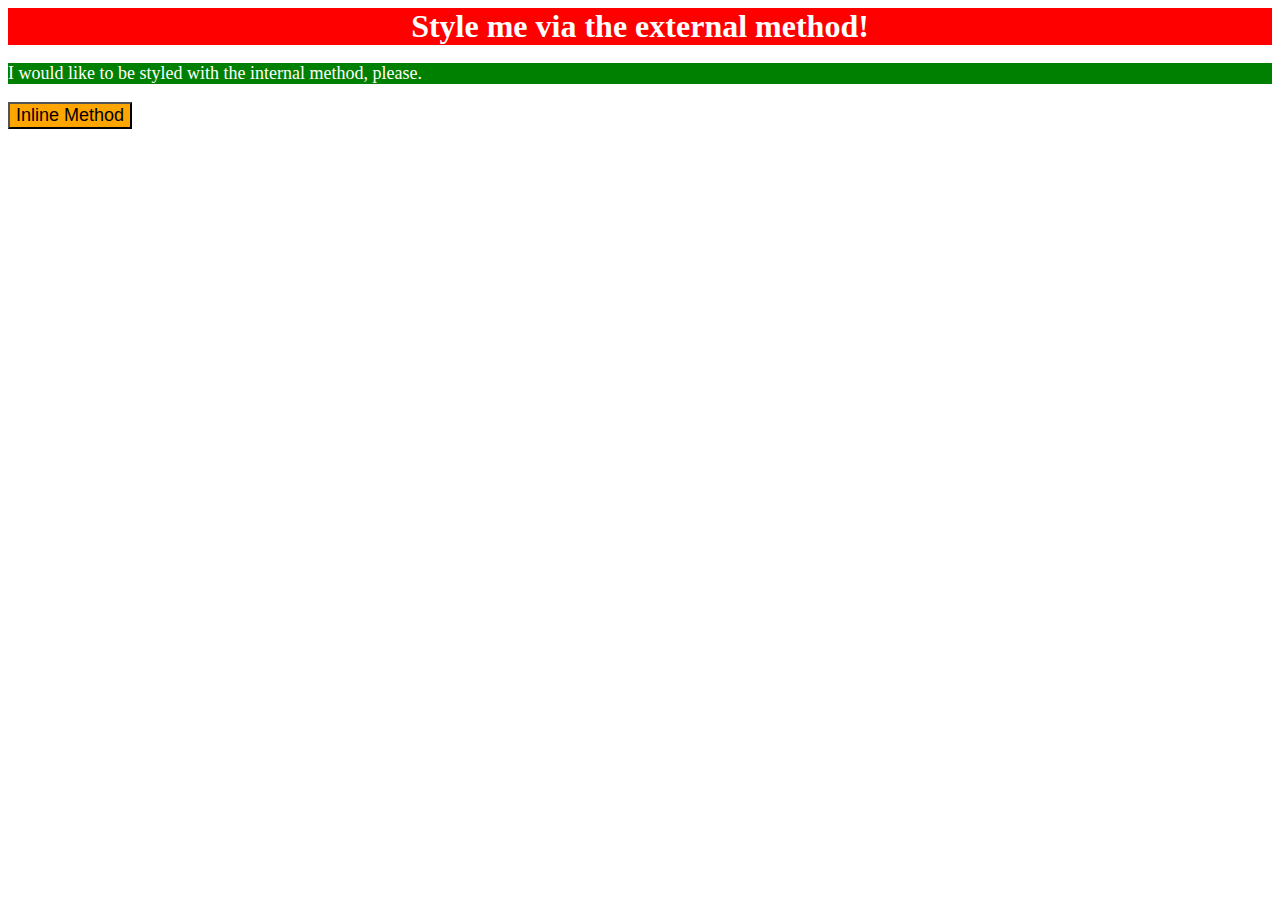
<file: foundations/01-css-methods/index.html>
<!DOCTYPE html>
<html lang="en">
  <head>
    <style>
      p {
        background-color: green;
        color: white;
        font-size: 18px;
      }
    </style>
    <meta charset="UTF-8">
    <meta http-equiv="X-UA-Compatible" content="IE=edge">
    <meta name="viewport" content="width=device-width, initial-scale=1.0">
    <title>Methods for Adding CSS</title>
  </head>
  <link rel="stylesheet" href="styles.css">
  <body>
    <div>Style me via the external method!</div>
    <p>I would like to be styled with the internal method, please.</p>
    <button style="background-color: orange;
    font-size: 18px;"> Inline Method </button>
    
  </body>
</html>
</file>
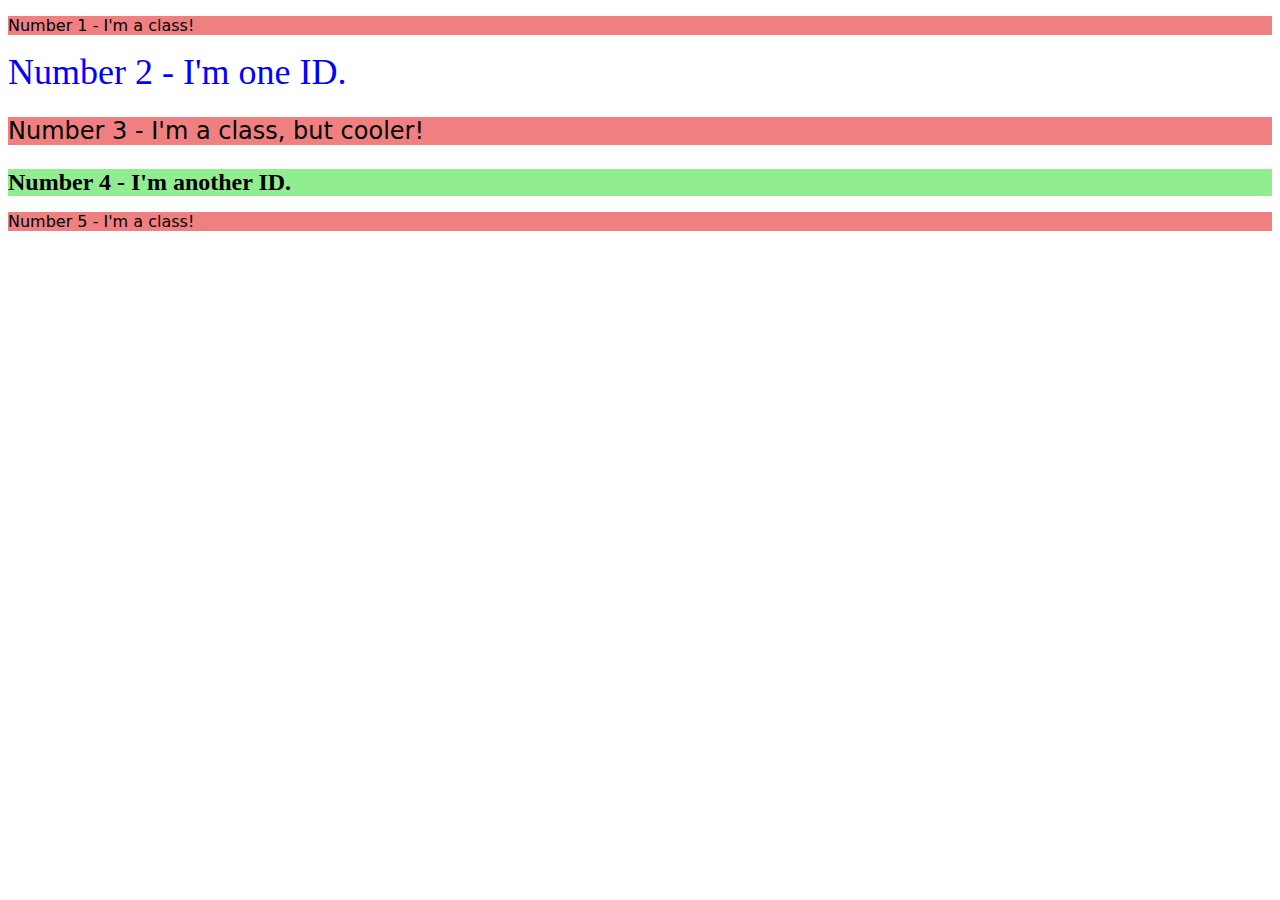
<file: foundations/02-class-id-selectors/index.html>
<!DOCTYPE html>
<html lang="en">
  <head>
    <meta charset="UTF-8">
    <meta http-equiv="X-UA-Compatible" content="IE=edge">
    <meta name="viewport" content="width=device-width, initial-scale=1.0">
    <title>Class and ID Selectors</title>
    <link rel="stylesheet" href="style.css">
  </head>
  <body>
    <p class="odd">Number 1 - I'm a class!</p>
    <div id="Number2">Number 2 - I'm one ID.</div>
    <p class="odd cool">Number 3 - I'm a class, but cooler!</p>
    <div id="Number4">Number 4 - I'm another ID.</div>
    <p class="odd">Number 5 - I'm a class!</p>
  </body>
</html>
</file>
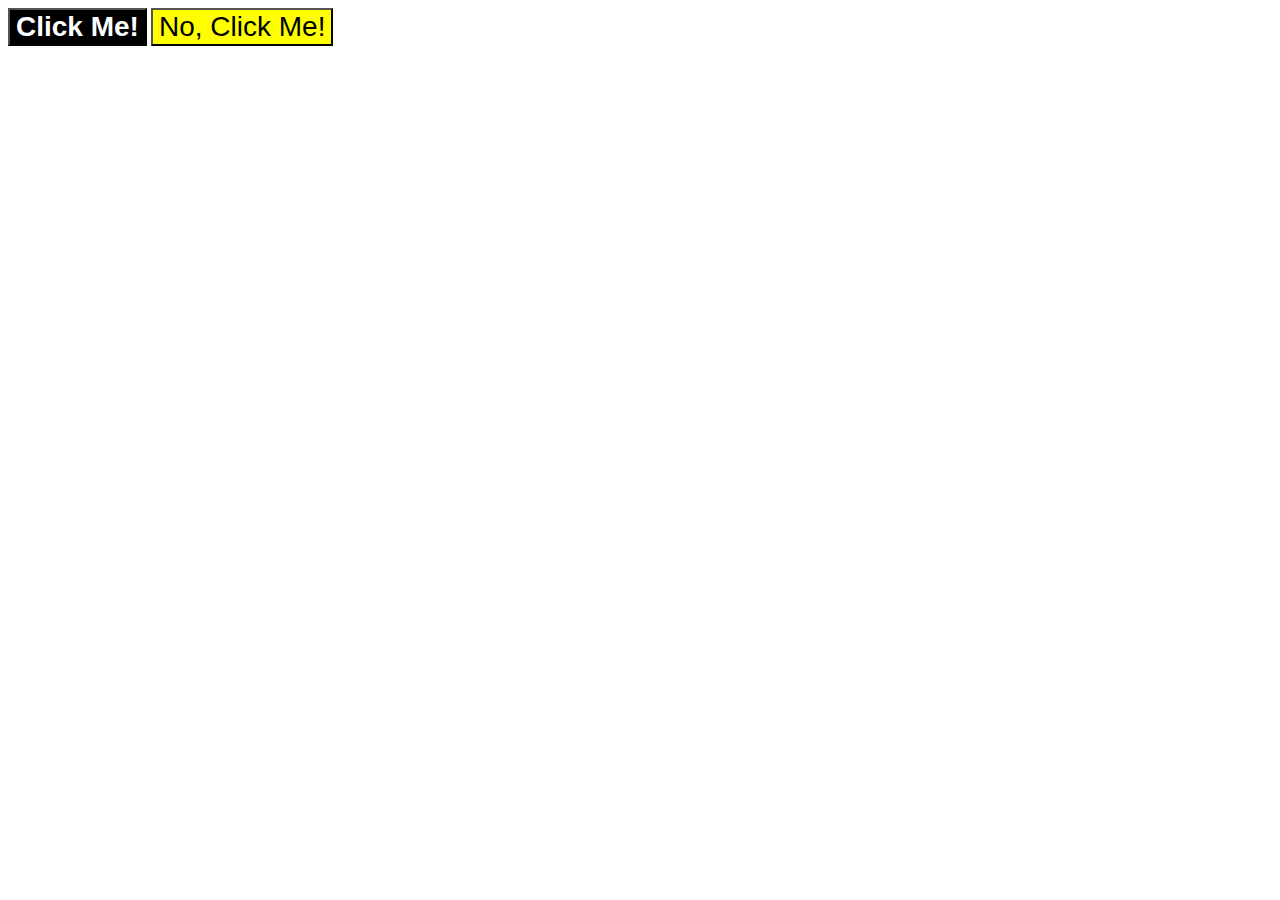
<file: foundations/03-grouping-selectors/index.html>
<!DOCTYPE html>
<html lang="en">
  <head>
    <meta charset="UTF-8">
    <meta http-equiv="X-UA-Compatible" content="IE=edge">
    <meta name="viewport" content="width=device-width, initial-scale=1.0">
    <title>Grouping Selectors</title>
    <link rel="stylesheet" href="style.css">
  </head>
  <body>
    <button class="button1">Click Me!</button>
    <button class="button2">No, Click Me!</button>
  </body>
</html>
</file>
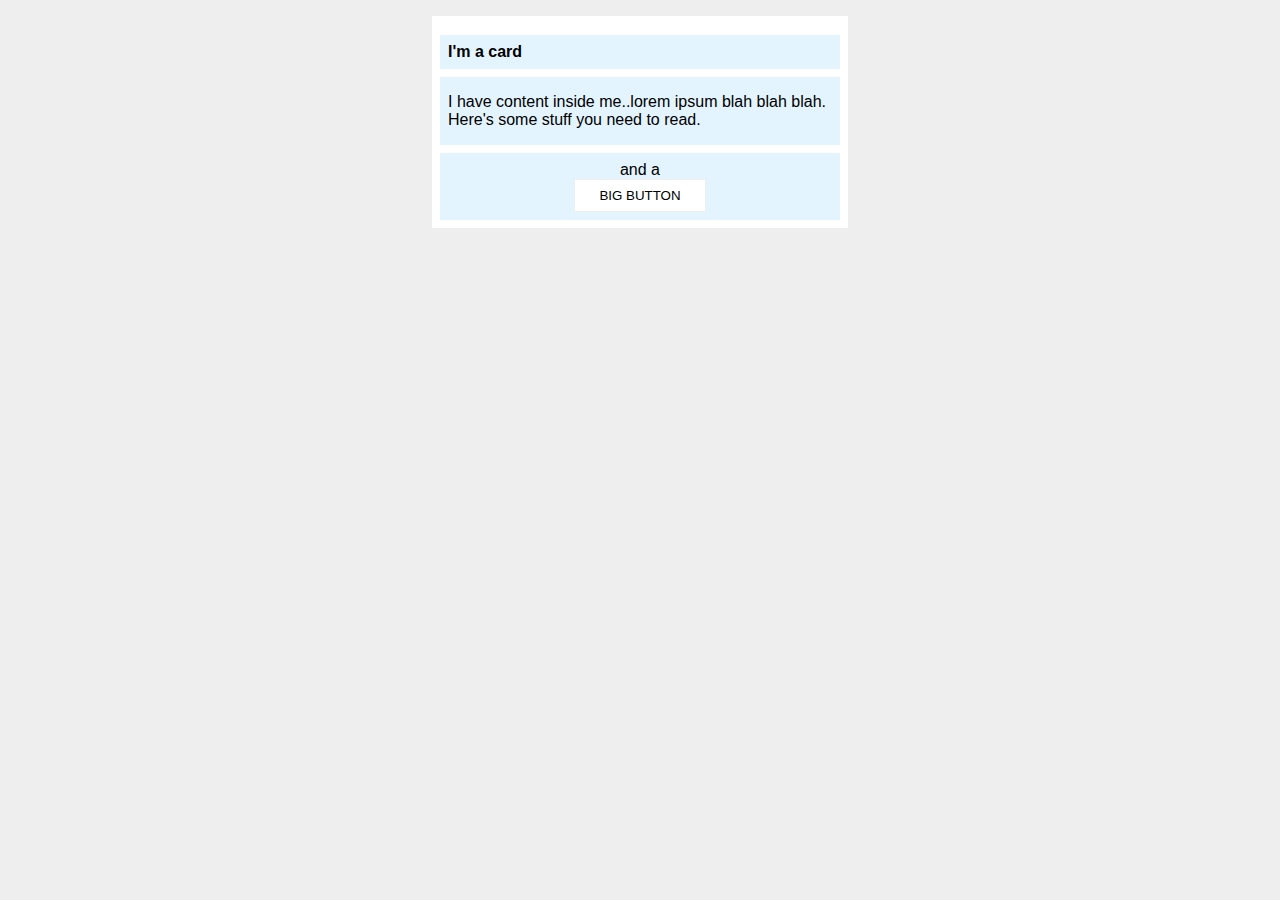
<file: margin-and-padding/02-margin-and-padding-2/index.html>
<!DOCTYPE html>
<html lang="en">
  <head>
    <meta charset="UTF-8">
    <meta http-equiv="X-UA-Compatible" content="IE=edge">
    <meta name="viewport" content="width=device-width, initial-scale=1.0">
    <title>Margin and Padding exercise 2</title>
    <link rel="stylesheet" href="style.css">
  </head>
  <body>
    <div class="card">
      <h1 class="title">I'm a card</h1>
      <div class="content">I have content inside me..lorem ipsum blah blah blah. Here's some stuff you need to read.</div>
      <div class="button-container">and a <br><button>BIG BUTTON</button></div>
    </div>
  </body>
</html>
</file>
<file: foundations/01-css-methods/styles.css>
div {
    background-color: red;
    color: white;
    font-size: 32px;
    text-align: center;
    font-weight: bold;
}
</file>
<file: foundations/02-class-id-selectors/style.css>
.odd {
background-color: lightcoral;
font-family: "Verdana", "DejaVu Sans", "sans-serif";
}

#Number2 {
    color:blue;
    font-size: 36px;
}

.cool {
    font-size: 24px;
}

#Number4 {
    background-color: lightgreen;
    font-size: 24px;
    font-weight: bold;
}
</file>
<file: foundations/03-grouping-selectors/style.css>
.button1 {
    background-color: black;
    color:white;
    font-weight: bold;
}

.button2 {
    background-color: yellow;
}

.button1,
.button2 {
    font-size: 28px;
    font-family: "Helvetica", "Times New Roman", "sans-serif";
}
</file>
<file: margin-and-padding/02-margin-and-padding-2/style.css>
body {
  background: #eee;
  font-family: sans-serif;
}

.card {
  width: 400px;
  background: #fff;
  margin: 16px auto;
  padding: 8px;
}

.title {
  background: #e3f4ff;
  font-size: 16px;
  padding: 8px;
  margin-bottom: 8px;
}

.content {
  background: #e3f4ff;
  padding: 16px 8px 16px 8px;
  margin-bottom: 8px;
}

.button-container {
  background: #e3f4ff;
  padding: 8px;
  text-align: center;
}

button {
  background: white;
  border: 1px solid #eee;
  padding: 8px 24px 8px 24px; 
}
</file>
